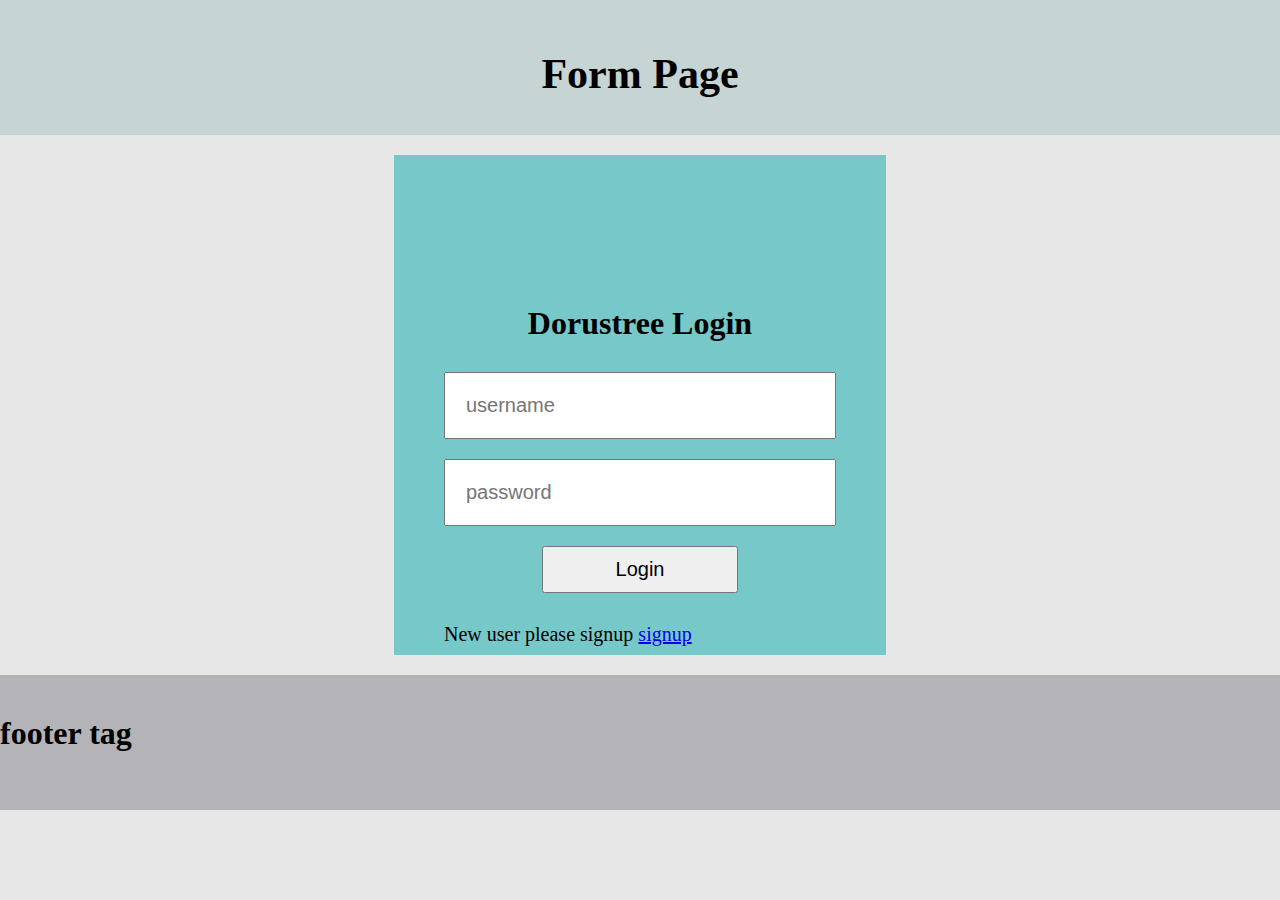
<file: index.html>
<html>

<head>
    <link rel="stylesheet" href="./index.css" />
    <title>login page</title>
</head>

<body>
    <div class="main">
        <div class="modal">
            <div class="modal-content">
                <span class="close">&times;</span>
                <div class="invalid">
                    invalid user name
                </div>
            </div>
        </div>
        <header class="header">
            <div class="hd-txt">
                <h2>Form Page</h2>
            </div>
        </header>
        <div class="main--body">
            <div style="flex-grow:4.5;">
            </div>
            <div class="form-box">
                <form>
                <div class="input-box gaps box-margin">
                    <p class="success-msg">Form Submitted Successfully</p>
                    <h1 style="text-align: center;margin-bottom: 20px;">Dorustree Login</h1>
                    <form>
                    <input  class="box1" id="name" name="fname" type="name" value="" placeholder="username" />
                    <p class="error1"></p>
                    <input class="box1" id="pwd" name="pwd" type="password" value="" placeholder="password" />
                    <p class="error2"></p>
                    <div class="btn-div">
                        <button id="btn" class="btn-box">Login</button>
                    </div>
                </form>
                    <div class="sign-text">
                        <p>New user please signup <a href="signup.html">signup</a></p>
                    </div>
                </div>
            </form>
            </div>
            <div style="flex-grow: 4.5;">
            </div>
        </div>
        <footer class="footer">
            <div style="padding-top:40px">
                <h1>footer tag</h1>
            </div>
        </footer>
    </div>
    <script src="login.js"></script>
</body>
</html>
</file>
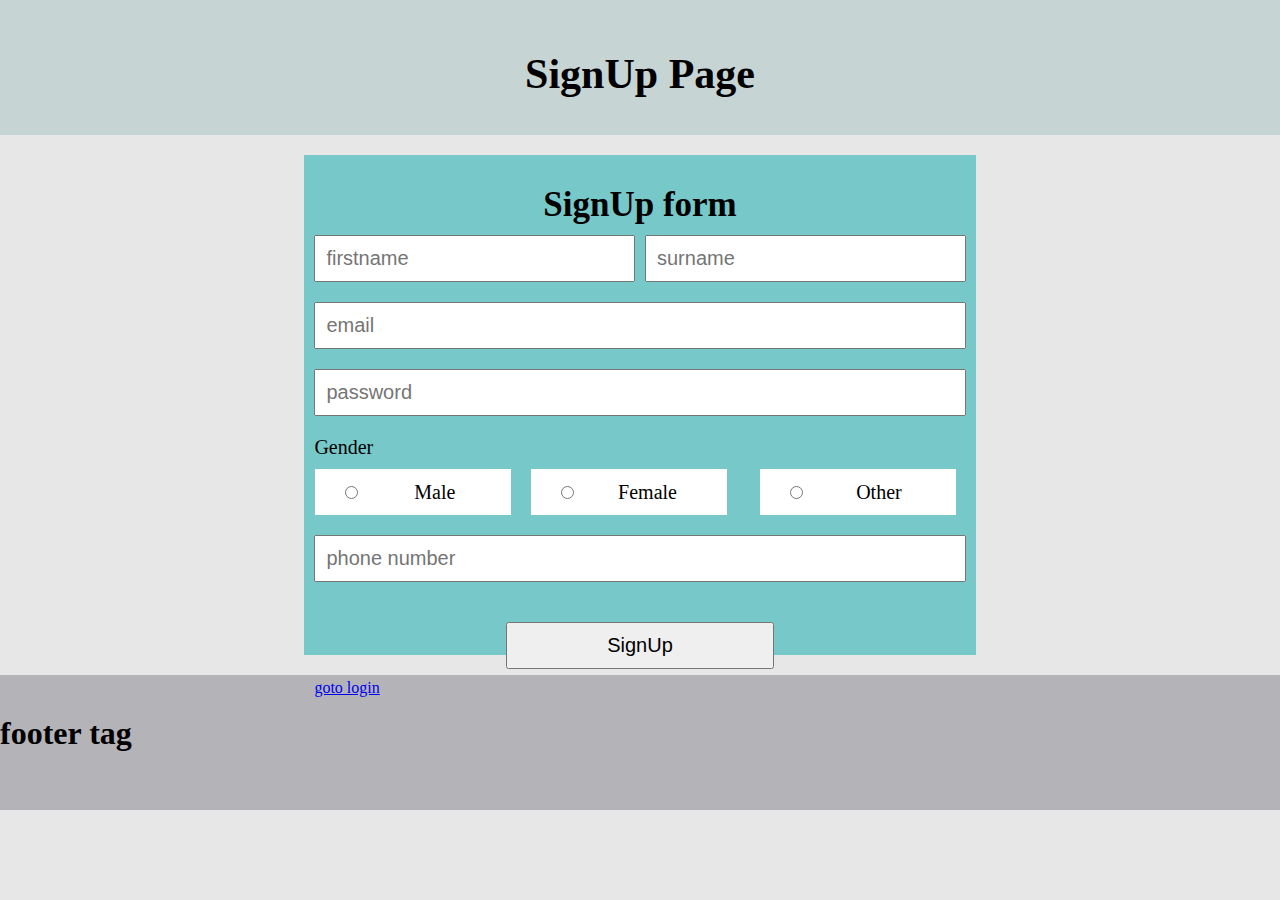
<file: signup.html>
<html>

<head>
    <link rel="stylesheet" href="index.css" />
    <title>login page</title>
</head>

<body>
    <div class="main">
        <header class="header">
            <div class="hd-txt">
                <h2>SignUp Page</h2>
            </div>
        </header>
        <div class="main--body">
            <div style="flex-grow:4.5;">
            </div>
            <div class="form-box">
                <p class="success-msg">Form Submitted Successfully</p>
                <h1 style="text-align: center;margin-top:30px; font-size:35px;">SignUp form</h1>
                <form>
                    <div class="input-box">
                        <div class="name-box">
                            <input class="signup-box" id="name" type="name" value="" placeholder="firstname" />
                            <input class="signup-box" id="surname" type="name" value="" placeholder="surname" />
                        </div>
                        <div style="display: flex;">
                            <p class="error1-box error1"></p>
                            <p class="error2-box error2"></p>
                        </div>
                        <div class="mail-box">
                            <input class="signup-box" id="email" type="email" value="" placeholder="email" />
                            <p class="error3-box error3"></p>
                            <input class="signup-box" id="pwd" type="password" value="" placeholder="password" />
                            <p class="error4-box error4"></p>
                        </div>
                        <div style="padding-left: 10px;font-size: 20px;">
                            <label>Gender</label>
                        </div>
                        <div class="gender-box">
                            <div class="gender1">
                                <input type="radio" name="fav_language" value="Male">
                                  <label for="html">Male</label><br>
                            </div>
                            <div class="gender1">
                                <input type="radio" name="fav_language" value="Female">
                                  <label for="css">Female</label><br>
                            </div>
                              <div class="gender1">
                                <input type="radio" name="fav_language" value="other">
                                  <label for="javascript">Other</label><br><br>
                            </div>
                        </div>
                        <div style="padding: 10px;">
                            <input type="number" class="signup-box" id="phno" name="phno" value="" placeholder="phone number"/>
                            <p class="error5-box error5"></p>
                        </div>
                    </div>
                  <div style="text-align: center; margin-top: 30px;">
                        <button class="signup-btn" type="submit">SignUp</button>
                    </div>
                    <div style="padding:10px">
                        <a href="index.html">goto login</a>
                    </div>
                    
                </form>
            </div>
            <div style="flex-grow: 4.5;">
            </div>
        </div>
        <footer class="footer">
            <div style="padding-top:40px;">
                <h1>footer tag</h1>
            </div>
        </footer>           
    </div>
    <script src="signup.js"></script>
</body>

</html>
</file>
<file: index.css>
*{
    margin:0;
    box-sizing: border-box;
}
.main{
    background-color: rgb(231, 231, 231);
    height: 100vh;
}
.header{
    background-color: rgb(198, 212, 212);
    height:15vh;
}
.hd-txt{
    padding:50px;
    text-align: center;
    font-size: 28px;
}
.main--body{
    height:60vh;
    display: flex;
    flex-direction: row;
}
.form-box{
    flex-grow: 1;
    background-color: rgb(119, 200, 200);
    margin:20px
}
.input-box{
    display: flex;
    flex-direction: column;
    /* row-gap: 10px; */
}
.gaps{
    row-gap: 10px;
}
.box-margin{
    margin:150px 50px;
}

.box1{
    padding: 20px;
    font-size: 20px;
}
.footer{
    height:15vh;
    background-color: rgb(179, 179, 184);
}
.btn-div{
    text-align: center;
}
.sign-text{
    margin-top: 20px;
    font-size: 20px;
}
.btn-box{
    padding:10px;
    width:50%;
    font-size: 20px;
}
.error-class{
    border:2px solid red;
}
.error1,.error2,.error3,.error4,.error5{
    color:red;
    font-size: 20px;
}
/*sign up box css*/
.signup-box{
    padding: 10px;
    width: 100%;
    font-size: 20px;
}
.name-box{
    display: flex;
    flex-direction: row;
    column-gap: 10px;
    padding:10px;
}
.mail-box{
    display: flex;
    flex-direction: column;
    row-gap: 10px;
    padding: 10px;
}
.gender-box{
    width: 100%;
display: flex;
flex-direction: row;
padding:10px;
justify-content: space-between;
}
.gender1{
    font-size: 20px;
    margin-left: 1px;
    margin-right: 10px;
    width:30%;
    background-color: white;
    display: flex;
    flex-direction: row;
    justify-content: space-between;
    align-items: center;
    padding:0px 30px 0px 30px ;
}

.signup-btn{
    padding: 10px;
    width:40%;
    font-size: 20px;
    text-align: center;
}
.error1-box,.error2-box{
    width:100%;
    margin-left: 11px;
}
.success-msg{
    display: none;
    text-align: center;
    color:white;
    font-size: 30px;
    border:2px solid green;
    padding:10px;
    background: green;
}
/* modal content*/
.modal{
    display: none;
    position: fixed;
    z-index: 1;
    width:100%;
    height: 100%;
    background-color: rgba(0,0,0,0.4);
    top:0%;
    left:0%;
}
.modal-content{
    background-color: white;
    margin-top: 224px;
    margin-left: 30%;
    height: 40%;
    padding: 20px;
    border: 1px solid #888;
    width: 40%;
}
.close{
    position: relative;
    top:-10%;
    left:96%;
    font-size: 60px;
}
.invalid{
    text-align: center;
    font-size: 50px;
    color:black;
}
</file>
